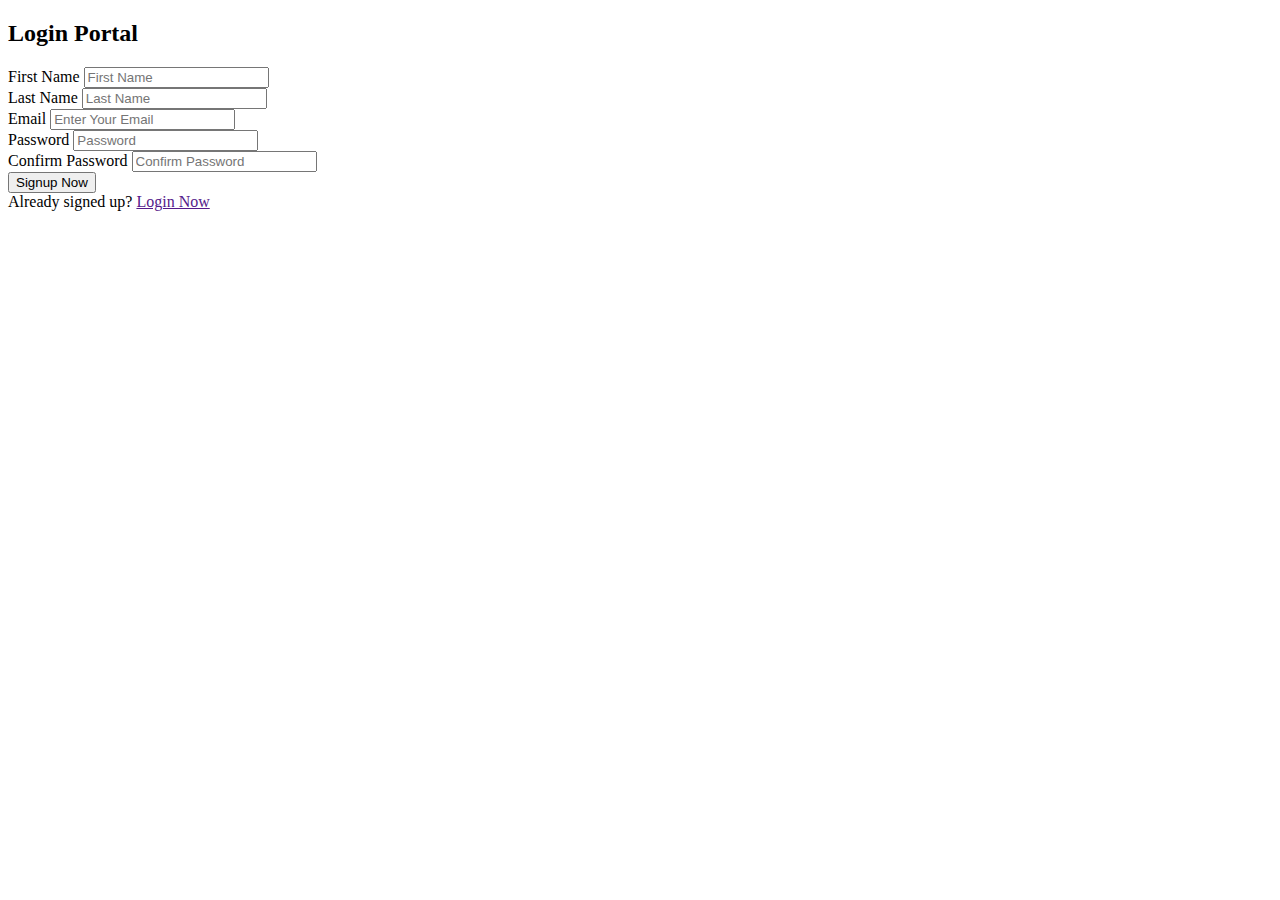
<file: reg.html>
<!DOCTYPE html>
<html lang ="en">
<head>
    <meta charset = "UTF-8">
    <meta http-equiv ="X-UA-Compatible" content="IE-edge">
    <meta name ="viewport" content="width-device-width, initial-scale = 1.0">
    <title>register</title>

</head>

<body>
    <div class ="form">
    <h2>Login Portal</h2>
    
    <form action ="">
        
        <div class = "grid-details">
            <div class = "input">
                <label>First Name</label>
                <input type ="text" name="fname" placeholder= "First Name" required pattern="[a-zA-Z'-'\s]*">
            </div>
            <div class = "input">
                <label>Last Name</label>
                <input type ="text" name="lname" placeholder= "Last Name" required pattern="[a-zA-Z'-'\s]*">
            </div>
        </div>
        <div class="input">
             <label>Email</label>
             <input type="email" name="email" placeholder="Enter Your Email" required>
        </div>  
         
        <div class = "grid-details">
        <div class = "input">
            <label>Password</label>
            <input type ="password" name="pass" placeholder= "Password" required>
        </div>
        <div class = "input">
            <label>Confirm Password</label>
            <input type ="password" name="cpass" placeholder= "Confirm Password" required>
        </div>
        </div>
       
        <div class = "submit"> 
            <input type ="submit" value="Signup Now" class= "button" required oninvalid="this.setCustomValidity('Select an Profile Image')" oninput="this.setCustomValidity('')">
        </div>
    </form>
     <div class="link">Already signed up? <a href="">Login Now</a></div>


</body>
</html>
</file>
